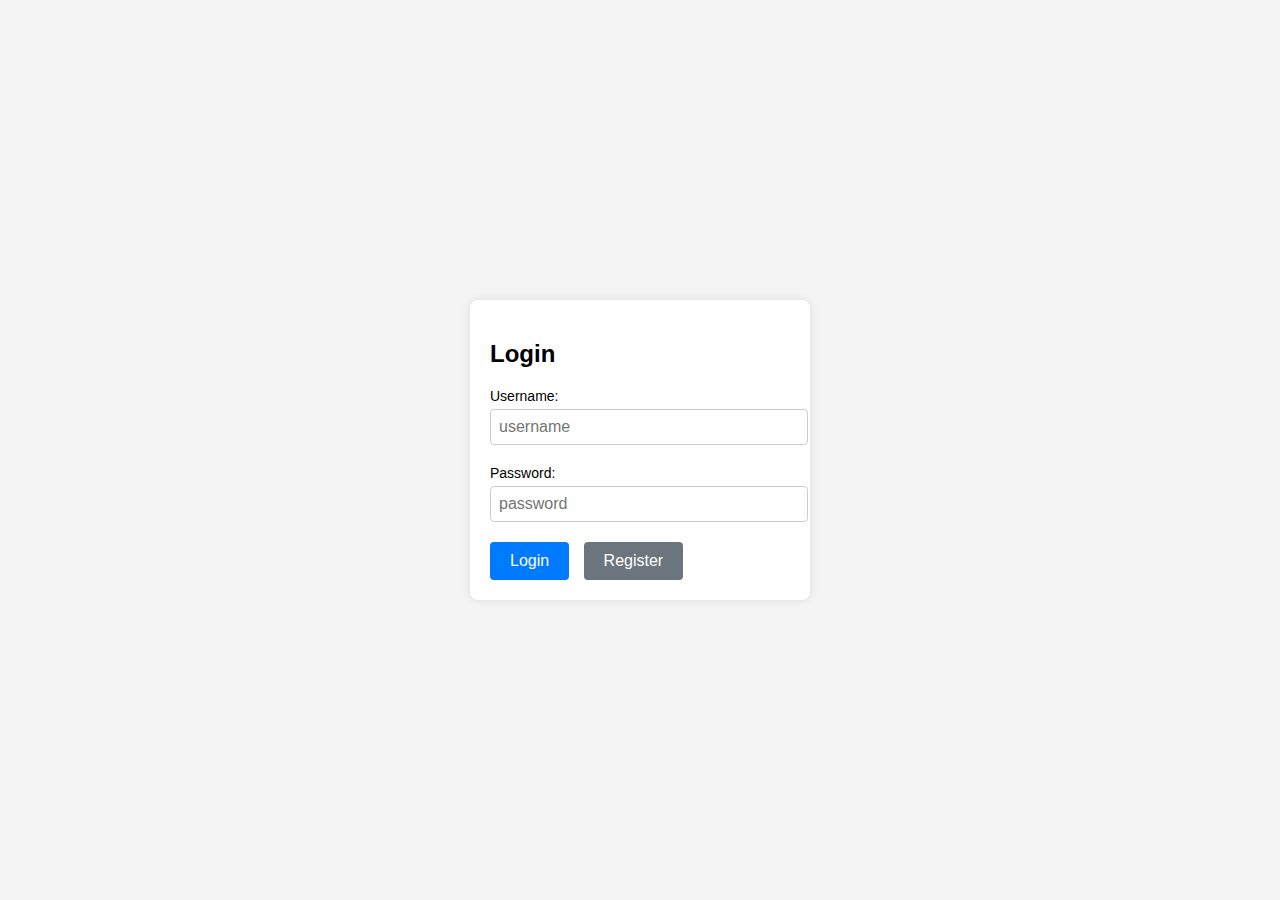
<file: index.html>
<!DOCTYPE html>
<html lang="en">
<head>
    <meta charset="UTF-8">
    <meta name="viewport" content="width=device-width, initial-scale=1.0">
    <title>Authorization Page</title>
    <link rel="stylesheet" href="styles.css">
</head>
<body>
    <div class="container">
        <h2>Login</h2>
        <div class="input-group">
            <label for="username">Username:</label>
            <input type="text" id="username" name="username" placeholder="username">
        </div>
        <div class="input-group">
            <label for="password">Password:</label>
            <input type="password" id="password" name="password" placeholder="password">
        </div>
        <button class="btn btn-primary" onclick="login()">Login</button>
        <button class="btn btn-secondary" onclick = "registration()">Register</button>
    </div>

    <script src="script.js"></script>
</body>
</html>
</file>
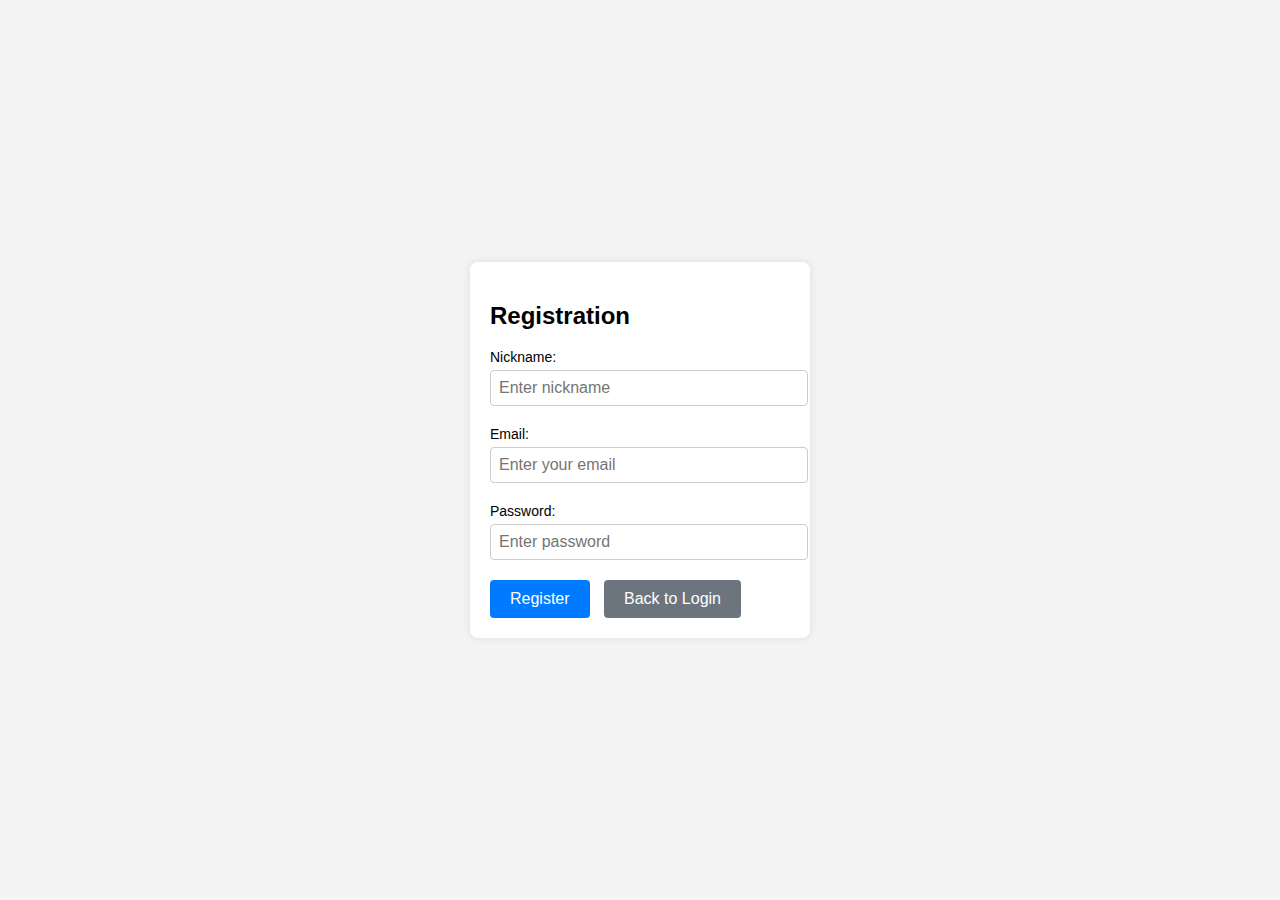
<file: registration.html>
<!DOCTYPE html>
<html lang="en">
<head>
    <meta charset="UTF-8">
    <meta name="viewport" content="width=device-width, initial-scale=1.0">
    <title>Registration Page</title>
    <link rel="stylesheet" href="styles.css">
</head>
<body>
    <div class="container">
        <h2>Registration</h2>
        <div class="input-group">
            <label for="nickname">Nickname:</label>
            <input type="text" id="nickname" name="nickname" placeholder="Enter nickname">
        </div>
        <div class="input-group">
            <label for="email">Email:</label>
            <input type="email" id="email" name="email" placeholder="Enter your email">
        </div>
        <div class="input-group">
            <label for="newPassword">Password:</label>
            <input type="password" id="newPassword" name="newPassword" placeholder="Enter password">
        </div>
        <button class="btn btn-primary" onclick="register()">Register</button>
        <button class="btn btn-secondary" onclick="backToLogin()">Back to Login</button>
    </div>

    <script src="registration.js"></script>
</body>
</html>
</file>
<file: styles.css>
body {
    font-family: Arial, sans-serif;
    margin: 0;
    padding: 0;
    display: flex;
    justify-content: center;
    align-items: center;
    height: 100vh;
    background-color: #f4f4f4;
}
.container {
    width: 300px;
    padding: 20px;
    background-color: #fff;
    border-radius: 8px;
    box-shadow: 0 0 10px rgba(0, 0, 0, 0.1);
}
.input-group {
    margin-bottom: 20px;
}
.input-group label {
    display: block;
    font-size: 14px;
    margin-bottom: 5px;
}
.input-group input {
    width: 100%;
    padding: 8px;
    font-size: 16px;
    border: 1px solid #ccc;
    border-radius: 4px;
}
.btn {
    display: inline-block;
    padding: 10px 20px;
    font-size: 16px;
    color: #fff;
    border: none;
    border-radius: 4px;
    cursor: pointer;
    text-decoration: none;
}
.btn-primary {
    background-color: #007bff;
}
.btn-secondary {
    background-color: #6c757d;
    margin-left: 10px;
}
</file>
